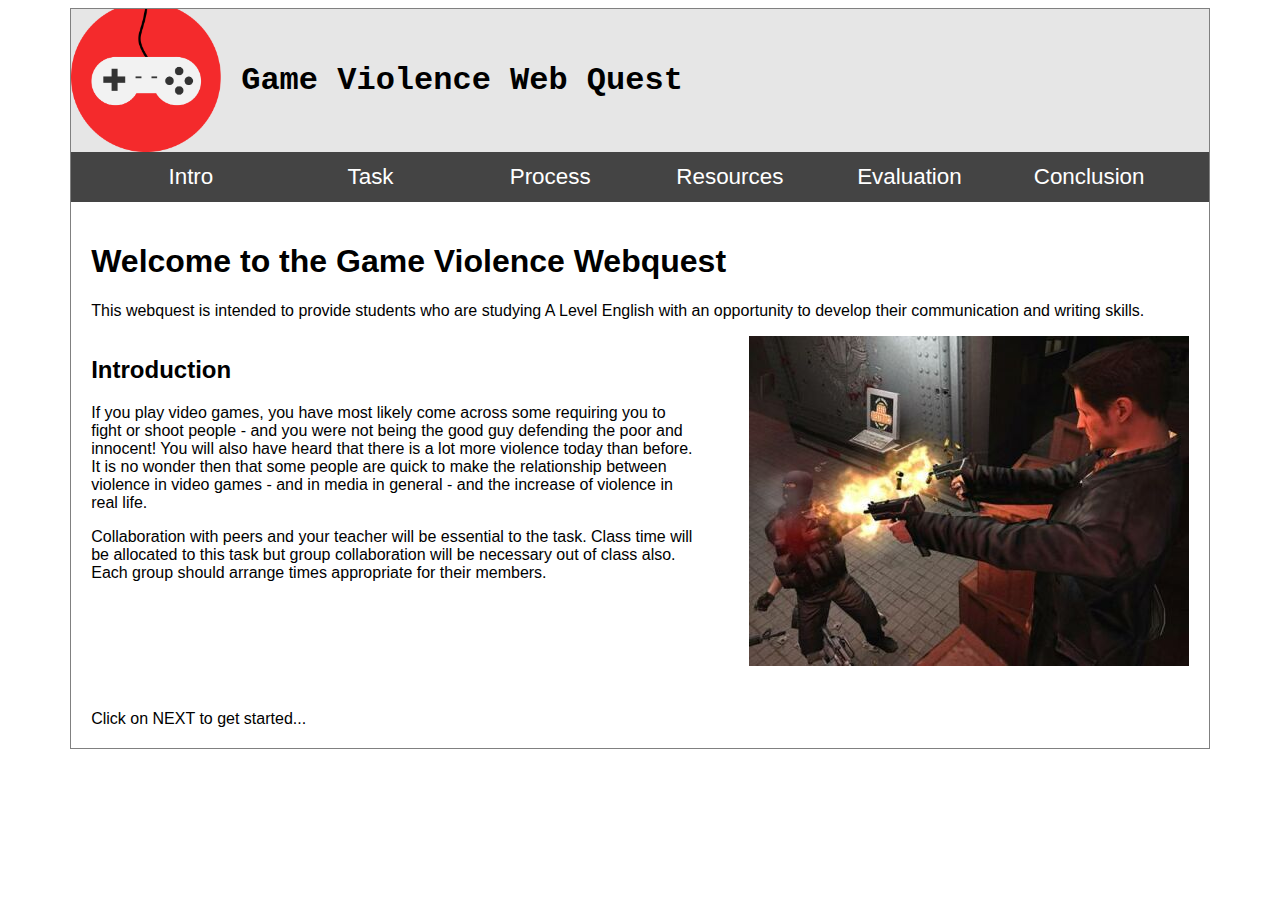
<file: index.html>
<!DOCTYPE html>
<html lang="en">
<head>
    <meta charset="UTF-8">
    <meta http-equiv ="X-UA-Compatible" content= "IE=edge">
    <meta name="viewport" content="width=device-width, initial-scale=1.0">
    <title>Game Violence 02</title>
    <link rel="stylesheet" href="gui.css">
</head>
<body>
    
    <div class="container">
        <div class="topheader">
           <img class="headicon" src="media/gameicon.png" alt="header image">
           <h1>Game Violence Web Quest</h1>
        </div>

        <div class="navbar">
            <a href="index.html">Intro</a>
            <a href="#">Task</a>
            <a href="#">Process</a>
            <a href="resource.html">Resources</a>
            <a href="#">Evaluation</a>
            <a href="#">Conclusion</a>

        </div> 
    
        <div class="mainContent">
            <h1>Welcome to the Game Violence Webquest</h1>
            				
            <p>
               This webquest is intended to provide students who are studying A Level English with an opportunity to develop their communication and writing skills.
            </p> 
            

            <div class="sidebyside">
                <div class="lcont">
                    <h2>Introduction</h2>
                    <p>
                        If you play video games, you have most likely come across some requiring you to fight or shoot
                        people - and you were not being the good guy defending the poor and innocent! You will also have
                        heard that there is a lot more violence today than before. It is no wonder then that some people
                        are quick to make the relationship between violence in video games - and in media in general -
                        and the increase of violence in real life.
                    </p>
                    <p>
                        Collaboration with peers and your teacher will be essential to the task. Class time will be
                        allocated to this task but group collaboration will be necessary out of class also. Each group
                        should arrange times appropriate for their members.
                    </p>
                </div>


                <div class="rcont">
                    <img src="media/videogame.jpg">
                </div>
           </div>
        </div>
        
       <div class="boldtext">
        Click on NEXT to get started...
 </div>

    </div>

</body>
</html>
</file>
<file: gui.css>
.container{
    width: 90%;
    margin: 0 auto;
    border: thin solid grey;
}

.headicon{
    width:150px;
}

.topheader{
    display: flex;
    background-color: #E6E6E6;
    font-family: 'Courier New', Courier, monospace;
}
.topheader h1{
    align-self: center;
    margin-left: 20px;
}

.navbar{
    display: flex;
    flex-wrap: wrap;
    justify-content: space-evenly;
    background-color: #444;
}

.navbar a{
    text-decoration: none;
    color: #fff;
    font-family: Arial, Helvetica, sans-serif;
    width: 120px;
    height: 50px;
    line-height: 50px;
    font-size: 1.4em;
    text-align: center;
}

.navbar a:hover {
    background-color: #005f5f;
}


.navbar .rows{
    display: flex;
    flex-wrap: wrap;
    justify-content: space-evenly;
    background-color: #444;
}

.navbar a{
    text-decoration: none;
    color: #fff;
    font-family: Arial, Helvetica, sans-serif;
    width: 120px;
    height: 50px;
    line-height: 50px;
    font-size: 1.4em;
    text-align: center;
}

.navbar a:hover {
    background-color: #005f5f;
}
  
.mainContent, .boldtext{
    padding: 20px;
    font-family: Arial, Helvetica, sans-serif;
  }
  
.sidebyside{
    display:flex;
    flex-wrap: wrap;
    
}
.lcont {
    flex: 1 0 5em;
    padding-right: 5%;
 }

 @media only screen and (max-width: 610px) {
    body{
        background-color: black;
        color: white;
    }    
} 
@media only screen and (max-width: 950px) {
     .sidebyside {

        overflow: hidden;
        width: 100%;
        display: flex;
        flex-direction: column-reverse;
     }
} 

.rows{
    width: 95%;
}

.row12{
    width: 200px;
    max-height: 150px;
    border-top: 50px;
    border-right: 50px;
    border-left: 50px;
    border-bottom: 400px;
    
    
    padding: 20px 20px 40px 20px;
    border: 2px outset wheat;
    margin: 20px 20px 40px 20px;
   
    
}
.row2, .row1{
    display: flex;
    padding: 2%;
    justify-content: center;
    
}

.row12 img {
        width:  200px;
        height: 100px;
        justify-content: center;
}
@media only screen and (max-width: 950px) {
    .rows .row1, .row2 {

       width: 75%;
    }
    .row12 img{
        width: 75%;
    }
} 
.row12:hover {
    transition: transform .2s;
    transform: scale(1.05); 
    
}
</file>
